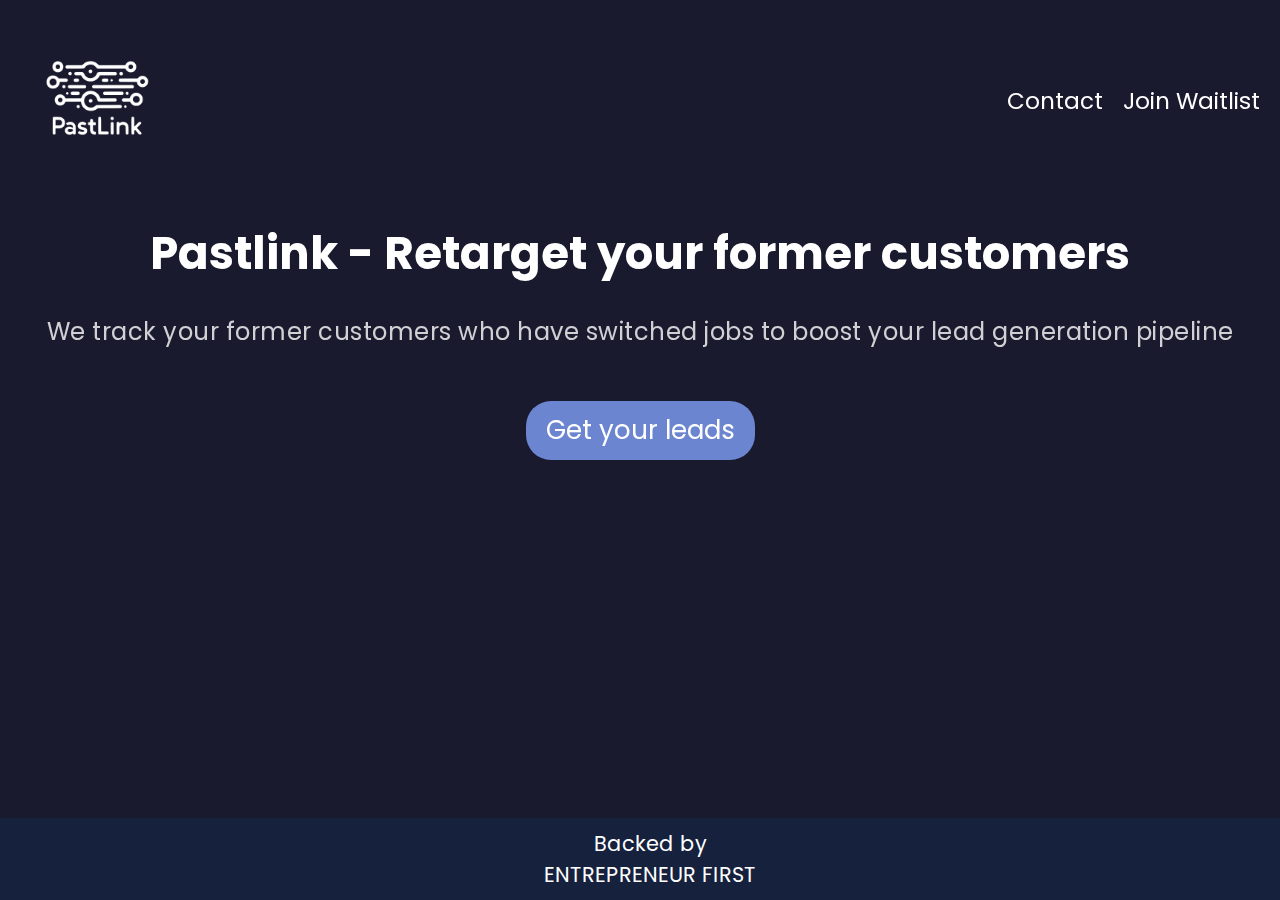
<file: index.html>
<!DOCTYPE html>
<html lang="en">
<head>
<meta charset="UTF-8">
<meta name="viewport" content="width=device-width, initial-scale=1.0">
<title>Jimini - Track your customer job changes</title>
<link rel="stylesheet" href="styles.css">
<link href="https://fonts.googleapis.com/css2?family=Poppins:wght@400;700&display=swap" rel="stylesheet">
</head>
<body>
<header>
    <nav>
        <div class="logo-container">
            <img src="pastlink_logo.png" alt="Pastlink Logo" id="banner-logo">
        </div>
        <ul>
            <li><a href="https://urfg43xig0w.typeform.com/to/BuA1tgSw" target="_blank" id="ef-link">Contact</a></li>
            <li><a href="https://urfg43xig0w.typeform.com/to/BuA1tgSw" target="_blank" id="ef-link">Join Waitlist</a></li>
        </ul>
    </nav>
</header>
<!-- <header>
    <nav>
        <ul>
            <li><a href="#">Carrières</a></li>
            <li><a href="#">Contact</a></li>
            <li><a href="#">Waitlist</a></li>
            <li><a href="#">Se connecter</a></li>
        </ul>
    </nav>
</header> -->
<video autoplay muted loop id="backgroundVideo">
    <source src="https://562034beaae80a04730eba57a02ceca7.cdn.bubble.io/f1696841749146x938264231303654400/jimini-particles-18.mp4" type="video/mp4">
</video>
<main>
    <section class="hero">
        <h1>Pastlink - Retarget your former customers</h1>
        <p>We track your former customers who have switched jobs to boost your lead generation pipeline</p>
<a href= "https://urfg43xig0w.typeform.com/to/BuA1tgSw"class="btn-waitlist">Get your leads</a>
    </section>
</main>
<footer>
    <p>Backed by </p>
    <p><a href="https://www.joinef.com/" target="_blank" id="ef-link">ENTREPRENEUR FIRST</a></p>
    <!-- <img src="/Users/antoinefourgous/Desktop/entrepreneur_first_name_logo.png" alt="Entrepreneur First Logo" id="ef-logo"></p> -->
</footer>

</body>
</html>
</file>
<file: styles.css>
/* Reset some basic elements */
body, h1, p, ul {
    margin: 0;
    padding: 0;
}

body {
    background-color: #1A1A2E;
    color: white;
    font-size: 26px;
    font-family: 'Poppins'
}

.hero h1 {
    font-family: 'Poppins';
    margin-bottom: 40px;
    white-space: pre-wrap;
    overflow: visible;
    font-size: 45px;
    color: var(--color_text_default);
    text-align: center;
    text-shadow: 0 0 0 var(--color_primary_default);
    line-height: 1;
    border-radius: 0;
    -moz-border-radius: 0;
    opacity: 1;
    cursor: default;
    align-self: center; /* Adjust this value as needed */
    /* Add any other styling you need for h1 */
}

.hero p {
    margin-top: 30px;
    white-space: pre-wrap;
    overflow: visible;
    font-family: Poppins;
    font-size: 24px;
    color: #fff;
    text-align: center;
    text-shadow: 0 0 0 var(--color_primary_default);
    letter-spacing: .5px;
    line-height: 1.3;
    padding: 0 0 32px;
    border-radius: 0;
    -moz-border-radius: 0;
    opacity: .8;/* Adjust this value as needed */
    /* Add any other styling you need for p */
}

#backgroundVideo {
    position: fixed;
    right: 0;
    bottom: 0;
    min-width: 100%; 
    min-height: 100%;
    width: auto; 
    height: auto;
    z-index: -100;
    background-size: cover;
}

nav {
    display: flex;
    justify-content: space-between;
    align-items: center; /* Aligns items vertically in the center */
}

nav ul {
    list-style-type: none;
    margin: 0;
    padding: 0 10px 0 0; /* Reduced right padding */
    display: flex;
    justify-content: flex-end;
}

nav ul li {
    padding: 10px;
}

nav ul li a {
    text-decoration: none;
    color: white;
    font-size: 23px;
}

.hero {
    text-align: center;
    padding-top: 30px;
}

.btn-waitlist {
    display: inline-block;
    padding: 10px 20px;
    background-color:rgb(108, 133, 208);
    color: white;
    text-decoration: none;
    border-radius: 25px;
    margin-top: 22px;
}

footer {
    position: fixed;
    bottom: 0;
    width: 100%;
    text-align: center;
    padding: 10px;
    background-color: #16213E;
    font-size: 0.8em;
}
footer p {
    display: flex;
    align-items: center; /* Aligns items vertically in the center */
    justify-content: center; /* Centers the content horizontally */
    font-size: 1em; /* Adjust as per your design */
}

#ef-logo {
    height: 50px; /* Adjust the size as needed */
    width: auto;
    margin-left: 10px; /* Space between the text and the logo */
}
.logo-container {
    float: left; /* Aligns the logo to the left */
}

#banner-logo {
    height: 190px; /* Increased size */
    width: auto;
    margin-right: 20px; /* Space between the logo and the navigation links */
}

#ef-link {
    color: white; /* Or any color you prefer */
    text-decoration: none; /* To remove the underline */
}
/* For tablets (landscape) */
@media screen and (max-width: 1024px) {
    .hero h1 {
        font-size: 35px; /* Smaller font size */
    }
    .hero p {
        font-size: 20px;
    }
    #banner-logo {
        height: 150px;
    }
    .btn-waitlist {
        padding: 8px 16px; /* Smaller padding */
    }
}

/* For tablets (portrait) and large phones */
@media screen and (max-width: 768px) {
    nav ul {
        flex-direction: column; /* Stack nav items */
        padding: 0;
    }
    nav ul li {
        padding: 5px;
    }
    .hero {
        padding-top: 20px;
    }
    .btn-waitlist {
        padding: 7px 14px;
    }
}

/* For small phones */
@media screen and (max-width: 480px) {
    body {
        font-size: 20px;
    }
    .hero h1 {
        font-size: 30px;
    }
    .hero p {
        font-size: 18px;
    }
    #banner-logo {
        height: 120px;
    }
    nav ul li a {
        font-size: 20px;
    }
}
</file>
